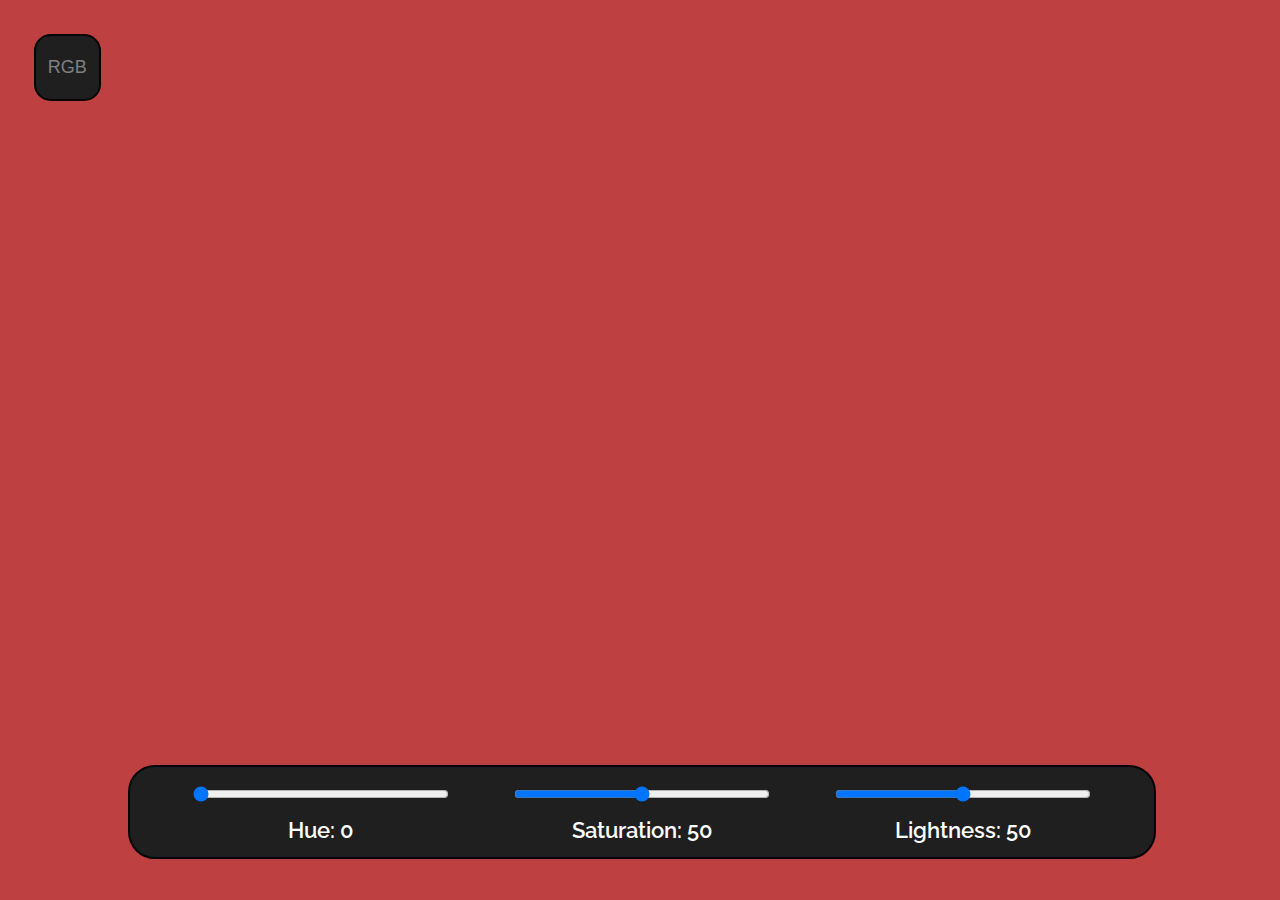
<file: index.html>
<!DOCTYPE html>
<html lang="en">
<head>
    <meta charset="UTF-8">
    <meta http-equiv="X-UA-Compatible" content="IE=edge">
    <meta name="viewport" content="width=device-width, initial-scale=1.0">
    <!-- START PWA TAGS -->
    <link rel="manifest" href="./manifest.json" />
    <meta name="apple-mobile-web-app-capable" content="yes" />
    <meta name="mobile-web-app-capable" content="yes">
    <meta name="apple-mobile-web-app-status-bar" content="#db4938" />
    <link rel="apple-touch-icon" sizes="173x173" href="./favicon.ico"> 
    <meta name="theme-color" content="#db4938" />
    <!-- END PWA TAGS -->
    <title>Color Tester</title>
    <script type="text/javascript" src="./defer.js" defer></script>
    <style>
        html {height: 100%; width: 100vw; font-size: 1.4rem;}
        body {height: 100%; width: 100%; margin:0; overflow:hidden;}
        #color {height: 100%; width:100vw; background-color: hsl(0,50%,50%);}
    </style>

</head>
<body>
    <div id="color"></div>
</body>
</html>
</file>
